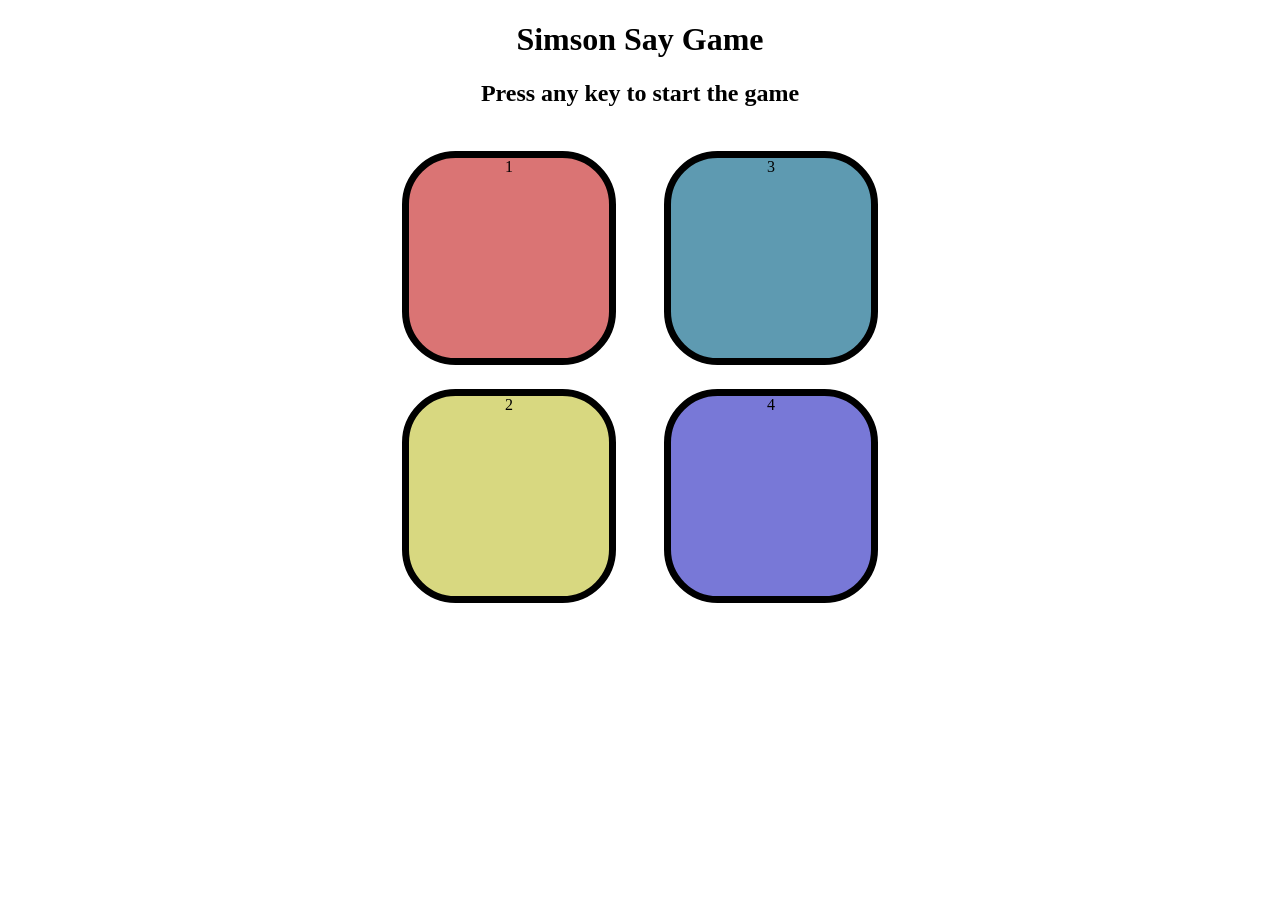
<file: index.html>
<!DOCTYPE html>
<html lang="en">

<head>
    <meta charset="UTF-8">
    <meta name="viewport" content="width=device-width, initial-scale=1.0">
    <title>GAME</title>
    <link rel="stylesheet" type="text/css" href="game.css">
</head>

<body>
    <H1> Simson Say Game </H1>
    <h2> Press any key to start the game</h2>
    <div class="mainContainer">
        <div class="container1">
            <div class="div red" type="button" id="red">1</div>
            <div class="div yellow" type="button" id="yellow">2</div>
        </div>
        <div class="container2">
            <div class="div green" type="button" id="green">3</div>
            <div class="div blue" type="button" id="blue">4</div>
        </div>
    </div>
    <script src="game.js"></script>
</body>

</html>
</file>
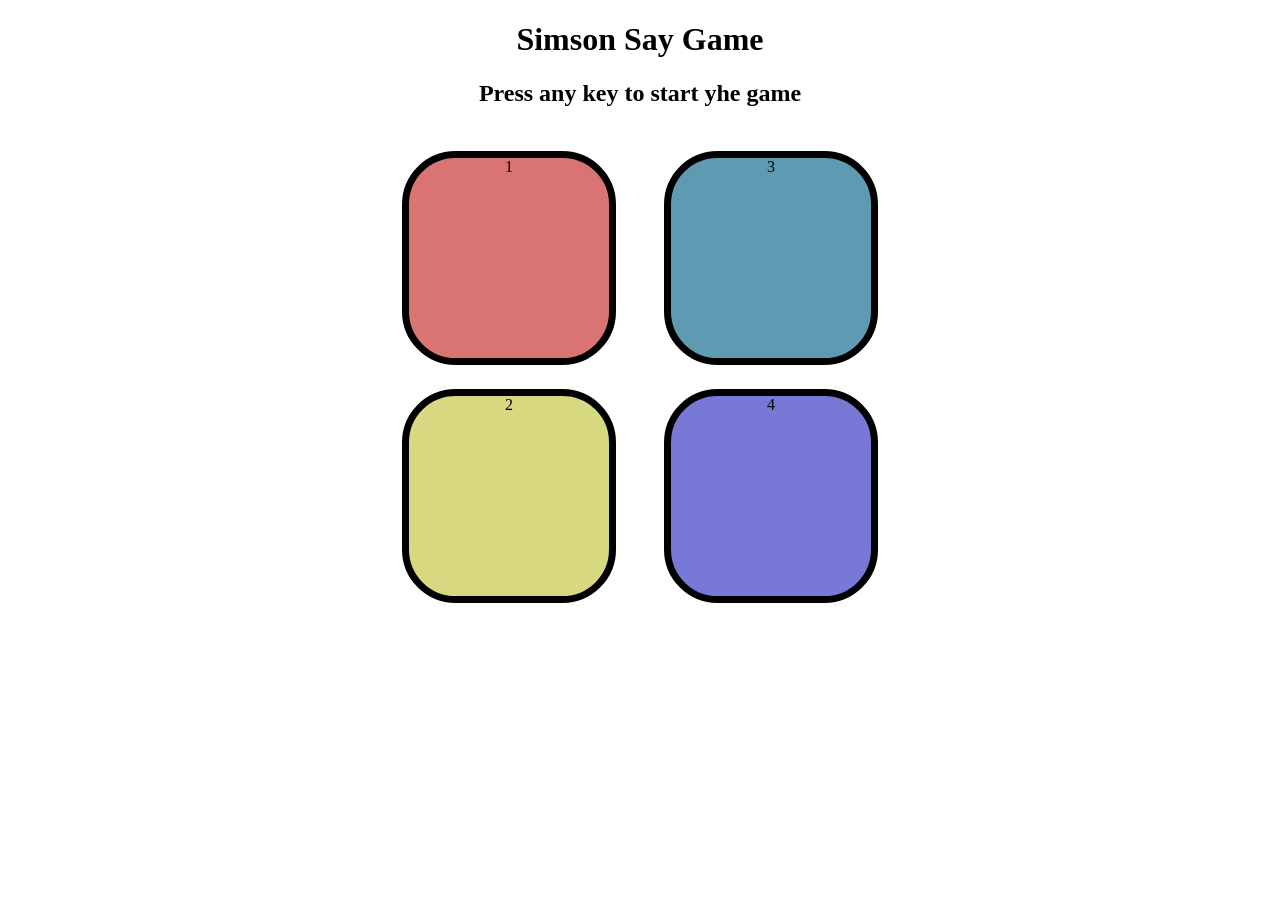
<file: game.html>
<!DOCTYPE html>
<html lang="en">

<head>
    <meta charset="UTF-8">
    <meta name="viewport" content="width=device-width, initial-scale=1.0">
    <title>GAME</title>
    <link rel="stylesheet" type="text/css" href="game.css">
</head>

<body>
    <H1> Simson Say Game </H1>
    <h2> Press any key to start yhe game</h2>
    <div class="mainContainer">
        <div class="container1">
            <div class="div red" type="button" id="red">1</div>
            <div class="div yellow" type="button" id="yellow">2</div>
        </div>
        <div class="container2">
            <div class="div green" type="button" id="green">3</div>
            <div class="div blue" type="button" id="blue">4</div>
        </div>
    </div>
    <script src="game.js"></script>
</body>

</html>
</file>
<file: game.css>
* {
  text-align: center;
}

.div {
  height: 200px;
  width: 200px;
  border: 7px solid black;
  box-sizing: 20%;
  border-radius: 25%;
  margin: 1.5rem;
}

.mainContainer {
  display: flex;
  justify-content: center;
}

.red {
  background-color: rgb(218, 116, 116);
}

.yellow {
  background-color: rgb(216, 216, 128);
}

.green {
  background-color: rgb(94, 154, 177);
}

.blue {
  background-color: rgb(120, 120, 215);
}

.gameflash {
  background-color: white;
}

.userflash {
  background-color: black;
}
</file>
